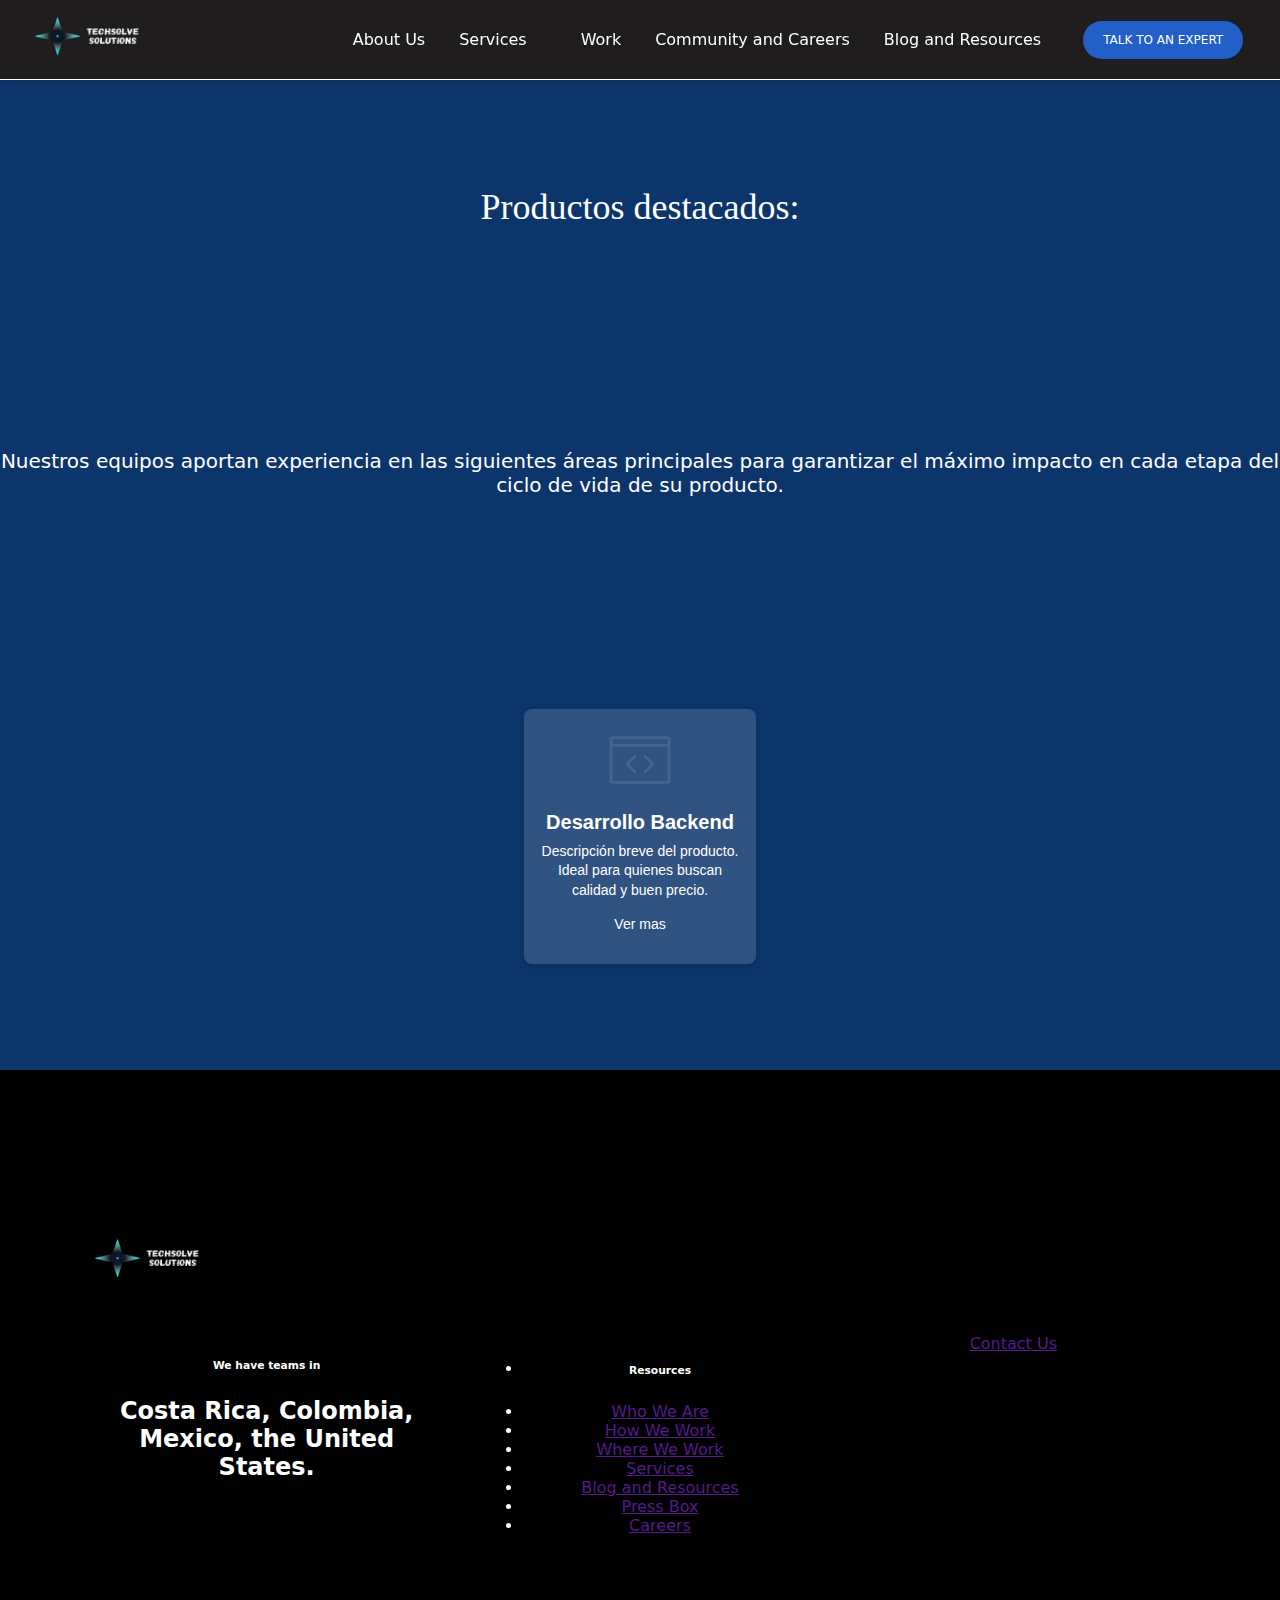
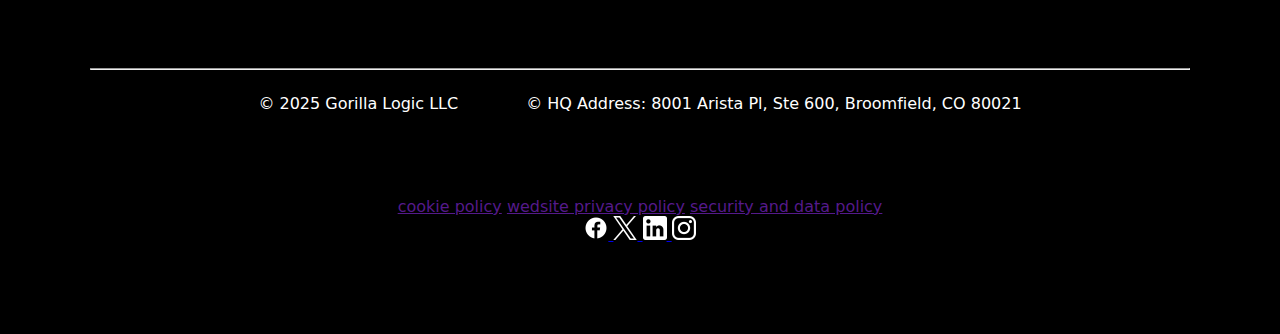
<file: Productos.html>
<!DOCTYPE html>
<html lang="es">
<head>
    <meta charset="UTF-8">
    <meta name="viewport" content="width=device-width, initial-scale=1.0">
    <title>TechSolve Solution - Desarrollo de Productos Digitales</title>
    <link rel="stylesheet" href="Styles.css">
    <script src="JavaScript.js"></script>

</head>
<body>
    <header>
        <div><a href="Index.html" target="_blank">
          <img class="logo" src="Images/Logo.png" alt="Logo">
      </a>
      </div>
        <nav>
          <ul class="nav-menu">
              <li>
                  <a href="#">About Us</a>
                  <ul class="submenu">
                      <li><a href="#">Who we are</a></li>
                      <li><a href="#">How we work</a></li>
                      <li><a href="#">Where we work</a></li>
                  </ul>
              </li>
              <li>
                  <a href="#">Services</a>
                  <ul class="submenu">
                      <li><a href="#">Overview</a></li>
                      <li><a href="#">Digital Product Development</a></li>
                      <li><a href="#">Cloud Engineering</a></li>
                      <li><a href="#">Data & AI</a></li>
                      <li><a href="#">Delivery Transformation</li>
                  </ul>
              </li>
              <li>
                  <a href="#">Work</a>
              </li>
              <li>
                  <a href="#">Community and Careers</a>
                  <ul class="submenu">
                      <li><a href="#">Community</a></li>
                      <li><a href="#">Career Openings</a></li>
                  </ul>
              </li>
              <li>
                  <a href="#">Blog and Resources</a>
              </li>
          </ul>
          <div class="contenedor-nav-button">
              <a href="#" class="nav-button">TALK TO AN EXPERT</a>
          </div>
      </nav>
    </header>




<div class="productos">
    <h2>Productos destacados:</h2>
    <span>Nuestros equipos aportan experiencia en las siguientes áreas principales para garantizar el máximo impacto en cada etapa del ciclo de vida de su producto.</span>
    <div class="product-card">
        <img src="Images/Desarrollo_Backend.png" alt="Imagen del Producto">
        <div class="product-info">
          <h3>Desarrollo Backend</h3>
          <p>Descripción breve del producto. Ideal para quienes buscan calidad y buen precio.</p>
          <p class="price">Ver mas</p>
        </div>
      </div>
</div>




    <footer>
        <section>
        <div class="Contenedor_Footer">
          <img class="logo2"  src="Images/Logo.png" alt="">
        <div class="Contenedor_Footer_Texto">
          <div class="columna">
          <h6>We have teams in</h6>
        <h2>Costa Rica, Colombia, Mexico, the United States.</h2>
        </div>
        <div class="columna">
          <ul>
        <li><h6>Resources</h6></li>
        <li><a href="">Who We Are</a><br></li>
        <li><a href="">How We Work</a><br></li>
        <li><a href="">Where We Work</a><br></li>
        <li><a href="">Services</a><br></li>
       <li> <a href="">Blog and Resources</a><br></li>
        <li><a href="">Press Box</a><br></li>
        <li><a href="">Careers</a><br></li>
      </ul>
      </div>
      <div class="columna">
        <a href="" button>Contact Us</a>
       </div>
  
        </div>
      </section>
        <hr>
  
        <section class="pie"> 
          <div><p>&copy;  2025 Gorilla Logic LLC   </p> </div>     
           <div><p>&copy; HQ Address: 8001 Arista Pl, Ste 600, Broomfield, CO 80021   </p></div>
          <div><a href="">cookie policy</a>
            <a href="">wedsite privacy policy</a>
            <a href="">security and data policy</a></div>
        </section>
  
        <section class="iconos"> 
          <a href="https://www.facebook.com/gorillalogic" target="_blank">
            <img src="Images/facebook.png" alt="Icono" width="24">
        </a>
        <a href="https://x.com/gorillalogic" target="_blank">
          <img src="Images/x.png" alt="Icono" width="24">
        </a>
        <a href="https://www.linkedin.com/company/gorillalogic/" target="_blank">
          <img src="Images/linkedin.png" alt="Icono" width="24">
        </a>
        <a href="https://www.instagram.com/gorilla_logic/" target="_blank">
          <img src="Images/instagram.png" alt="Icono" width="24">
        </a> 
        </section>
       
      </footer>
</file>
<file: Styles.css>
body {
    background-position: center center;
    background-size: cover;
    margin: 0;
    padding: 0;
    position: relative;
    width: 100%;
    height: 100vh; 
    font-family: Arial, sans-serif;
    z-index: -10;
}


.btn {
    align-items: center;
    display: inline-block;
    padding: 16px 48px;
    background-color: #0d2039;
    color: white;
    text-decoration: none;
    border-style: solid;
    border-radius: 1px solid ;
    border-color: white;
    font-size: 20px;   
    font-family: Open Sans, ui-sans-serif, system-ui, sans-serif, Apple Color Emoji, Segoe UI Emoji, Segoe UI Symbol, Noto Color Emoji;
    text-transform: uppercase;
}

footer {
    background-color: #000;
    color: white;
    font-family: Open Sans, ui-sans-serif, system-ui, sans-serif, Apple Color Emoji, Segoe UI Emoji, Segoe UI Symbol, Noto Color Emoji;
    padding: 90px;
    text-align: center;
    text-decoration: none;
}

header {
    align-items: center;
    background-color: #1f1d1d;
    box-shadow: 0px 4px 6px rgba(0, 0, 0, 0.1);
    color: #fff;
    display: flex;
    font-family: Open Sans, ui-sans-serif, system-ui, sans-serif, Apple Color Emoji, Segoe UI Emoji, Segoe UI Symbol, Noto Color Emoji;
    font-size: 16px;
    height: 60px;
    justify-content: space-between;
    padding: 10px 40px;
    position: fixed;
    top: 0;
    left: 0;
    width: 94%;
    z-index: 100;
}

body {
    margin-top: 70px; 
    overflow-x: hidden;
}


header::after {
    background-color: white;
    bottom: 0;
    content: "";
    display: block;
    height: 1px;
    left: 0;
    position: absolute;
    width: 100%;
}

.hero {
    background: linear-gradient(to bottom, rgba(13, 32, 57, 0.5), rgba(13, 32, 57, 0.9)), url(Images/Body.jpg) no-repeat center center/cover;
    color: white;
    font-family: Open Sans, ui-sans-serif, system-ui, sans-serif, Apple Color Emoji, Segoe UI Emoji, Segoe UI Symbol, Noto Color Emoji;
    height: 400px;
    padding: 100px 20px;
}

.hero h1 {
    font-size: 40px;
    margin-bottom: 10px;
}

.hero p {
    font-size: 18px;
    margin-bottom: 20px;
}

.Info1 {
    font-family: Open Sans, ui-sans-serif, system-ui, sans-serif, Apple Color Emoji, Segoe UI Emoji, Segoe UI Symbol, Noto Color Emoji;
    margin: 10px 0px 0px;
    margin-bottom: -10px;
}

.Info2 {
    font-family: Open Sans, ui-sans-serif, system-ui, sans-serif, Apple Color Emoji, Segoe UI Emoji, Segoe UI Symbol, Noto Color Emoji;
    margin-top: -20px;
}

.Info3 {
    font-family: Lora, Playfair Display, serif;
    font-size: 36px;
    margin-bottom: 20px;
    margin-top: 100px;
    position: relative;
}

.nav-button {
    background-color: #225FC9;
    border-radius: 25px;
    box-sizing: border-box;
    color: white;
    cursor: pointer;
    display: inline-block;
    flex-direction: column;
    font-family: Open Sans, ui-sans-serif, system-ui, sans-serif, Apple Color Emoji, Segoe UI Emoji, Segoe UI Symbol, Noto Color Emoji;
    font-size: 12px;
    margin-bottom: 2px;
    padding: 12px 20px;
    text-decoration: none;
    transition: background-color 0.3s ease;
}

.nav-button:hover {
    background-color: #79BCFC;
    color: black;
    text-decoration: none;
}

nav {
    align-items: center;
    display: flex;
    justify-content: center;
    padding: 10px 0;
}

nav ul {
    display: flex;
    gap: 20px;
    justify-content: center;
    list-style: none;
    margin-top: 15px;
    padding: 0;
    text-align: center;
}

nav ul li {
    display: inline-flex;
    font-size: 16px;
    margin: 0 7px;
}

nav ul li a {
    color: #FFFFFF;
    cursor: default;
    text-decoration: none;
}

nav ul li a:hover {
    color: #48A1C9;
}

.nav-menu {
    list-style: none;
    display: flex;
    z-index: 1000;
}

.nav-menu > li {
    position: relative;
}

.nav-menu a {
    text-decoration: none;
    color: white;
    display: block;
}

.submenu {
    list-style: none;
    position: absolute;
    top: 100%;
    left: 0;
    background: #1f1d1d;
    display: none;
    min-width: 150px;
}

.submenu li {
    border-bottom: 1px solid #1f1d1d;;
}

.submenu li a {
    padding: 10px;
    display: block;
}

.submenu li a:hover {
    background: #555;
}

/* Botón adicional */
.contenedor-nav-button {
    margin-left: auto;
}


/* Mostrar el submenú cuando el padre tiene la clase 'active' */
.nav-menu li.active .submenu {
    display: block;
}

.video-container {
    height: 400px;
    width: 280px;
    margin-top: 55px;
    margin-left: 26px;
    position: relative;
    z-index: 1;
}

.video-container2 {
    height: 400px;
    width: 280px;
    position: relative;
    margin-bottom: 20px; /* Espacio entre los contenedores */
}


.video-container > video {
    height: 100%;
    object-fit: cover;
    top: 0;
    transition: opacity 0.3s ease;
    width: 100%;
}


.texto_video {
    letter-spacing: 3px;
    text-transform: uppercase;
    font-size: 16px;
    color: black;
    margin-top: 10px;
  }

  .img_texto_video{
    width: 18px;
    height: 11px;
  }
  

.Boton_Escroleable {
    animation: subirBajar 3s cubic-bezier(0.10, 0.76, 0.45, 0.94) infinite;
    bottom: 20px;
    margin-right: 15px;
    position: absolute;
    right: 20px;
    width: 40px;
}

@keyframes subirBajar {
    0% {
        transform: translateY(0);
    }
    50% {
        transform: translateY(-50px);
    }
    100% {
        transform: translateY(0px);
    }
}

.contenedor {
    align-items: start;
    display: flex;
    flex-direction: column;
    margin-left: 10px;
}

.contenedor-nav-button {
    padding-left: 35px;
}

.logo {
    font-size: 24px;
    font-weight: bold;
    height: 100px;
    margin-left: -10px;
    width: 120px;
}

.logo::after {
    background: rgba(13, 32, 57, 0.5);
    bottom: 0;
    content: '';
    left: 0;
    pointer-events: none;
    position: absolute;
    right: 0;
    top: 0;
}

.Titulo_services{
    letter-spacing: 4px;
    font-family: system-ui, -apple-system, BlinkMacSystemFont, 'Segoe UI', Roboto, Oxygen, Ubuntu, Cantarell, 'Open Sans', 'Helvetica Neue', sans-serif;
    color: rgb(31 29 29 / var(--tw-text-opacity));
    text-transform: uppercase;
    margin-bottom: 10px;
    gap: 5px;
    font-weight: 600;
}

.service {
    background-color: white;
    border-radius: 5px;
    box-shadow: 0 0 10px rgba(0, 0, 0, 0.1);
    padding: 20px;
    width: 250px;
}

.service-container {
    display: flex;
    height: 100%;
    justify-content: center;
    width: 100%;
    margin-top: 70px;
}

.service h3 {
    font-size: 20px;
    margin-bottom: 10px;
}

.services {
    background-color: white;
    padding: 50px 20px;
    height: 700px;
    width: 100%;
    text-align: center;
    font-family: Open Sans, ui-sans-serif, system-ui, sans-serif, Apple Color Emoji, Segoe UI Emoji, Segoe UI Symbol, Noto Color Emoji;;
}

.span_services{
    font-family: Lora, Playfair Display, serif;
    font-size: 36px;

}

.services h2 {
    font-size: 30px;
    margin-bottom: 20px;
}

.solution {
    font-family: Lora, Playfair Display, serif;
    font-size: 70px;
    font-weight: 400;
    line-height: 1;
    color: rgb(121 188 252 / var(--tw-text-opacity));
    --tw-text-opacity: 1;
}

.Titulo1 {
    display: block;
    font-family: Lora, Playfair Display, serif;
    font-size: 42px;
    margin-bottom: -10px;
    margin-top: 50px;
}

.Titulo2 {
    font-family: Lora, Playfair Display, serif;
    font-size: 70px;
    font-weight: 400;
    margin-top: 0;
}

.Division_1{
    background-color: #0d2039;
    height: 800px;
    margin-top: 0;
    color: white;
    padding-top: 70px;
    padding-bottom: 10px;

}

.Titulo1_Division1{
    font-family: Lora, Playfair Display, serif;
    font-size: 42px;
    padding-top: 120px;
    margin-left: 30px;

}

.span_Titulo1_Division1{
    margin-left: 30px;
}

.Division_2{
    display: flex;
    height: 208px;
    align-items: center;
}

.Titulo1_Division2{
    font-family: Lora, Playfair Display, serif;
    font-size: 30px;
    margin-left: 37px;
    text-align: center;
}

.arrow-button {
    background-color: rgb(34 95 201);
    color: white;
    border: none;
    padding: 22px 22px;
    font-size: 18px;
    cursor: pointer;
    border-radius: 700px;
    border: 0 solid;
    margin-left: 160px;
}

.Flecha_Derecha_img{
    width: 40px;
    height: 28px;
}

.arrow-button:hover{
    background-color: #48A1C9;
}

.Section_3{
    background-color: rgb(242 241 238);
    padding-top: 50px;
    padding-left: 50px;
    font-family: Open Sans,ui-sans-serif,system-ui,sans-serif,Apple Color Emoji,Segoe UI Emoji,Segoe UI Symbol,Noto Color Emoji;
}

.Madre_Division_3{
    background-color: rgb(242 241 238);
    display: flex;
    width: auto;
    height: 800px;
    justify-content: center;
    gap: 320px;
}

.Section_3 > h3{
    font-family: Open Sans,ui-sans-serif,system-ui,sans-serif,Apple Color Emoji,Segoe UI Emoji,Segoe UI Symbol,Noto Color Emoji;
    font-weight: 600;
    margin-bottom: -20px;
    letter-spacing: 5px;
    text-transform: uppercase;
    font-size: 16px;
    padding-left: 2px;
}

.Section_3 > h2{
    font-size: 36px;
    font-family: Open Sans,ui-sans-serif,system-ui,sans-serif,Apple Color Emoji,Segoe UI Emoji,Segoe UI Symbol,Noto Color Emoji;
    font-weight: 400;
}



.Madre_Division_4{
    background-color: white;
    display: flex;
    gap: 25px;
    height: 600px;
    margin-left: 30px;
}

.Division_3-1{
    display: inline-block;
    margin-top: 64px;
    width: 300px;
    height: 400px;
    perspective: 1000px;
}


.Division_3-2{
    display: inline-block;
    width: 300px;
    height: 400px;
    perspective: 1000px;
}

.flip-container {
    width: 600px;
    height: 350px;
    position: relative;
    transform-style: preserve-3d;
    transition: transform 0.6s;
    right: 190px;
}

.Division_3-1:hover .flip-container,
.Division_3-2:hover .flip-container {
    transform: rotateY(180deg);
}

.front, .back {
    position: absolute;
    width: 600px;
    height: 350px;
    backface-visibility: hidden;
    top: 0;
    left: 0;
    margin-right: 100px;
}

.front img {
    width: 600px;
    height: 350px;
}

.back {
    background-color: #D3DFF4;
    color: white;
    display: flex;
    flex-direction: column;
    justify-content: center;
    align-items: center;
    text-align: center;
    transform: rotateY(180deg);
}

.back h2 {
    font-size: 18px;
    margin-bottom: 10px;
    letter-spacing: 4px;
    color: black;
    text-transform: uppercase;
    margin-right: 100px;
    font-weight: 400;
}

.back li {
    font-size: 14px;
    margin-bottom: 15px;
    display: inline-block;
    color: black;
}

.back ul {
    font-size: 14px;
    margin-bottom: 15px;
    display: inline-block;
    color: black;
}

.back p {
    font-size: 14px;
    margin-bottom: 15px;
    display: inline-block;
    color: black;
}

.texto_bajo_img_flip{
    width: 600px;
    margin-left: -190px;
    font-family: Open Sans,ui-sans-serif,system-ui,sans-serif,Apple Color Emoji,Segoe UI Emoji,Segoe UI Symbol,Noto Color Emoji;
    font-weight: 200;
    font-size: 16px;
    text-align: left;

}

.texto_bajo_img_flip > h2{
    font-family: Open Sans,ui-sans-serif,system-ui,sans-serif,Apple Color Emoji,Segoe UI Emoji,Segoe UI Symbol,Noto Color Emoji;
    font-weight: 400;
    font-size: 30px;
    word-wrap: break-word;
    margin-right: -40px;
}

.texto_bajo_img_flip > p{
    font-size: 18px;
}

.texto_bajo_img_flip > a{
    text-decoration: none;
    color: blue;
}

.texto_bajo_img_flip > a > img{
    width: 20px;
    height: 18px;
    margin-left: 15px;
    
}

.button_section_3{
    color: #79BCFC;
    text-decoration: none;
}

.contenedor_button_section{
    display: inline-block;
    padding: 20px 30px;
    border: 2px solid #79BCFC; /* Bordes azules */
    background-color: transparent; /* Fondo transparente */
    text-decoration: none; /* Eliminar el subrayado del enlace */
    font-size: 16px; /* Tamaño del texto */
    font-weight: bold; /* Hacer el texto en negrita */
    transition: background-color 0.3s, color 0.3s; /* Transición suave para efectos */
    margin-bottom: 40px;
    margin-left: 500px;

}

.button_section_3:hover {
    color: black; /* Texto blanco al hacer hover */
    border-color: #79bcff;
  }

.nav-button{
    margin-bottom: 0px;
}

.Division_4-1{
    display: inline-block;
}

.Division_4-1 > div >  a{
    display: block;
    text-decoration: none;
}

.Division_4-2{
    display: inline-block;
}

.Division_4-2 > div >  a{
    display: block;
    text-decoration: none;
}

.vinculo_division_4-1{
    font-size: 16px;
    letter-spacing: 4px;
    color: #79BCFC;
    margin-top: 40px;
}

.texto_division_4-1{
    font-size: 22px;
    color: black;
    font-family: Lora, Playfair Display, serif;
    font-weight: 400;
    text-decoration-line: none;
    margin-top: 10px;
}

.Flecha_Derecha_azul{
    color: #79BCFC;
    width: 20px;
    height: 16px;
    background-color: white;
}


.slider-box{
    width: 100%;
    max-width: 1280px;
    margin: 50px auto 0;
    overflow: hidden;
}

.slider-box ul{
    display: flex;
    padding: 0;
    width: 400%;
    animation: slide 20s infinite alternate ease-in-out;
}

.slider-box li{
    width: 100%;
    list-style: none;
    position: relative;
    margin-bottom: 100px;
    align-items: center;
}

.texto-slider{
    position: absolute;
    top: 0;                          
    padding: 10px;    
    margin-top: 60px;   
    margin-left: 40px;
    width: auto;         
    height: auto;   
    font-family: Open Sans,ui-sans-serif,system-ui,sans-serif,Apple Color Emoji,Segoe UI Emoji,Segoe UI Symbol,Noto Color Emoji;
}

.titulo_slider{
    font-size: 30px;
    font-family: Open Sans,ui-sans-serif,system-ui,sans-serif,Apple Color Emoji,Segoe UI Emoji,Segoe UI Symbol,Noto Color Emoji;
}

.contenedor-nav-button2 {
    margin-top: 40px;

  }

.button_slider{
    border: 1px solid yellow;
    background-color: transparent;
    color: white;
    padding: 10px 40px;
    text-decoration: none;
    font-size: 16px;
    transition: all 0.3 ease;
}

.box_btn{
    text-align: center;
}

.texto-slider h2{
    font-size: 45px;
 
}

.slider-box img{
    width: 1250px;
    height: 400px;
    border-radius: 20px;
    object-fit: cover;
}

@keyframes slide{
    0% {margin-left: 0;}
    22% {margin-left: 0;}

    25% {margin-left: -100%;}
    45% {margin-left: -100%;}

    50% {margin-left: -200%;}
    70% {margin-left: -200%;}

    75% {margin-left: -300%;}
    100% {margin-left: -300%;}
}

.Img_flip{
    height: 400px;
    width: 630px;
}

.Imagen{
    height: 380px;
    width: 620px;
}

.Texto_ultimo_div > p {
    width: 600px;
    margin-left: 30px;
    margin-top: 60px;
    margin-bottom: 1px; /* Espacio entre p y span */
    font-family: Open Sans, ui-sans-serif, system-ui, sans-serif, Apple Color Emoji, Segoe UI Emoji, Segoe UI Symbol, Noto Color Emoji;
    font-weight: 200;
    font-size: 16px;
    letter-spacing: 3px;
    text-transform: uppercase;
}

.Texto_ultimo_div > span {
    display: block; /* Convertir el span en bloque */
    width: 600px;
    margin-left: 30px;
    margin-bottom: 40px;
    font-weight: 400;
    font-size: 36px;
    font-family: Lora, Playfair Display, serif, serif;
}

.Contenedor_Footer{
    height: 500px;
}

.Contenedor_Footer_Texto{
    display: flex;
    gap: 20px;
    justify-content: center;
}

.columna{
    flex: 1;
    columns: row;
    padding: 20px;
    border-radius: 5px;
    text-align: center;
}

.logo2 {
    font-size: 24px;
    font-weight: bold;
    height: 100px;
    width: 120px;
    margin-right: 1250px;
    margin-top: 50px;
}
 
.pie {
    display: flex;
    align-items: center;
    justify-content: center; 
    gap: 68px;
    flex-wrap: wrap; 
  }
  
.productos {
    display: flex;
    flex-wrap: wrap;
    gap: 20px; 
    justify-content: space-between;
    justify-content: center; 
    align-items: center; 
    text-align: center; 
    background-color: #0C366B;
    color: white;
    height: 1000px;
    width: 100%;
}

.productos > h2{
    font-family: Lora, Playfair Display, serif, serif;
    font-size: 36px;
    font-weight: 400;
}

.productos > span{
    font-family: Open Sans, ui-sans-serif, system-ui, sans-serif, Apple Color Emoji, Segoe UI Emoji, Segoe UI Symbol, Noto Color Emoji;;
    font-size: 20px;
}

.product-card {
    width: 200px;
    background-color: hsla(0, 0%, 100%, .15);
    box-shadow: 0 4px 8px rgba(0, 0, 0, 0.1);
    border-radius: 8px;
    margin: 20px;
    padding: 16px;
    text-align: center;
    overflow: hidden;
    transition: transform 0.3s ease;
  }

  .product-card:hover {
    transform: scale(1.05);
  }

  .product-card img {
    width: 70px; 
    color: white;
    height: 70px; 
    display: block;
    margin: 0 auto; 
  }

  .product-info {
    padding-top: 16px;
  }

  .product-info h3 {
    font-size: 20px;
    color: white;
    margin: 0;
  }

  .product-info p {
    font-size: 14px;
    color: white;
    margin-top: 8px;
    line-height: 1.4;
  }

  .product-info .vinculo {
    margin-top: 12px;
    font-size: 18px;
    color: white;
    font-weight: bold;
    text-decoration: none;
  }
</file>
